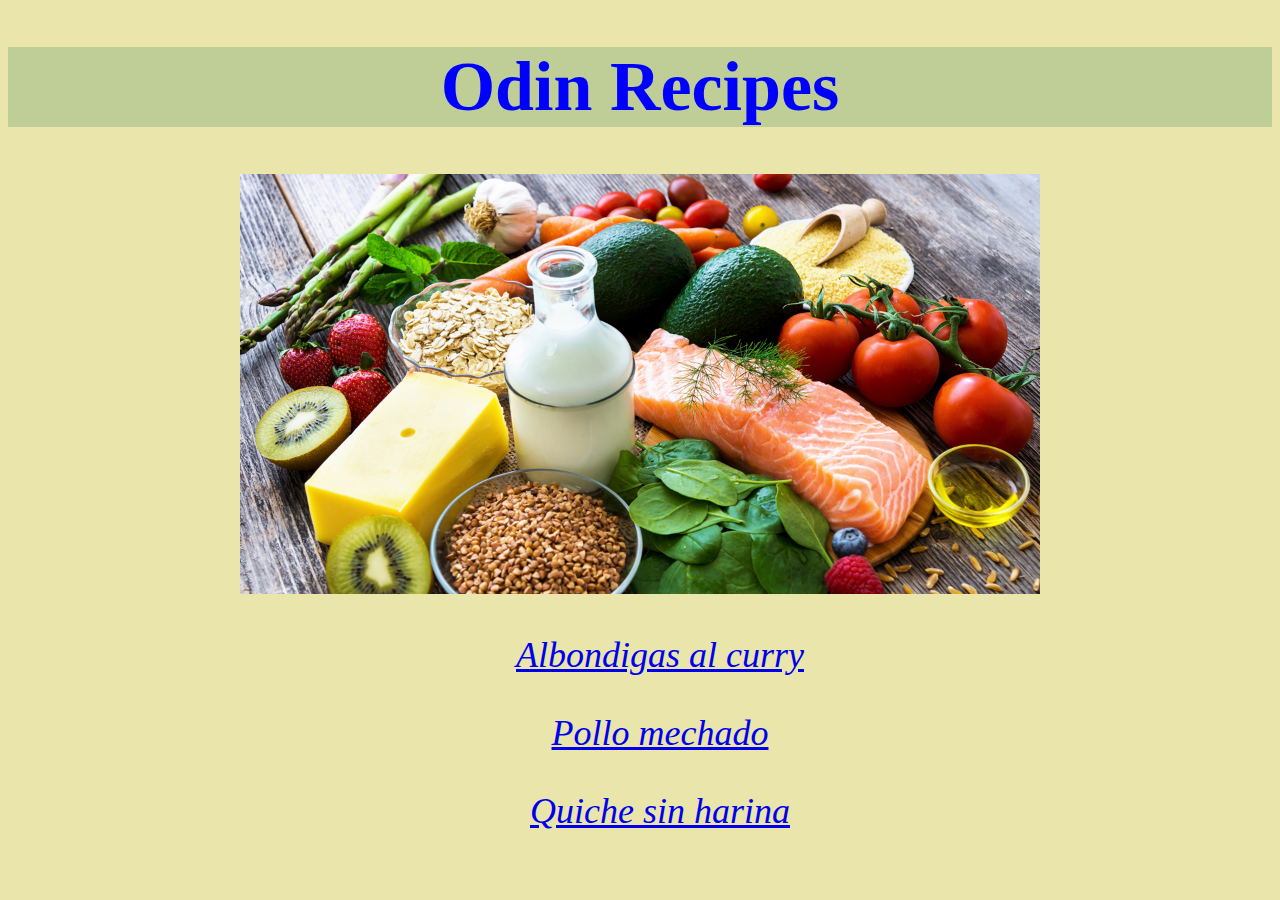
<file: index.html>
<!DOCTYPE html>
<html lang="en">
<head>
    <meta charset="UTF-8">
    <link rel="stylesheet" href="style.css">
    <title>Odin recipes</title>
</head>
<body>
    <h1 class="main-title">Odin Recipes</h1>

    <div>

        <img src="images/02-Blog-Healthy-Food-L.jpg" alt="Ingredientes variados, frutas y vegetales">


    </div>

    <ul class="enlace-receta"><a href="recipes/albondigas.html">Albondigas al curry</a></ul>
    <ul class="enlace-receta"><a href="recipes/pollo.html">Pollo mechado</a></ul>
    <ul class="enlace-receta"><a href="recipes/quiche.html">Quiche sin harina</a></ul>


</body>
</html>
</file>
<file: style.css>
/* Style sheet */

.main-title {

font-size: 70px;
color:blue;
font-weight: 700;
text-align: center;
background-color: rgba(183, 202, 146, 0.863);


}

.enlace-receta {

font-size: 36px;
color: gray;
font-style: italic;
text-align: center;


}

body {

    background-color: rgb(233, 229, 171);
}

div {

    text-align: center;
    
}

img {

    width: 800px;
}
</file>
